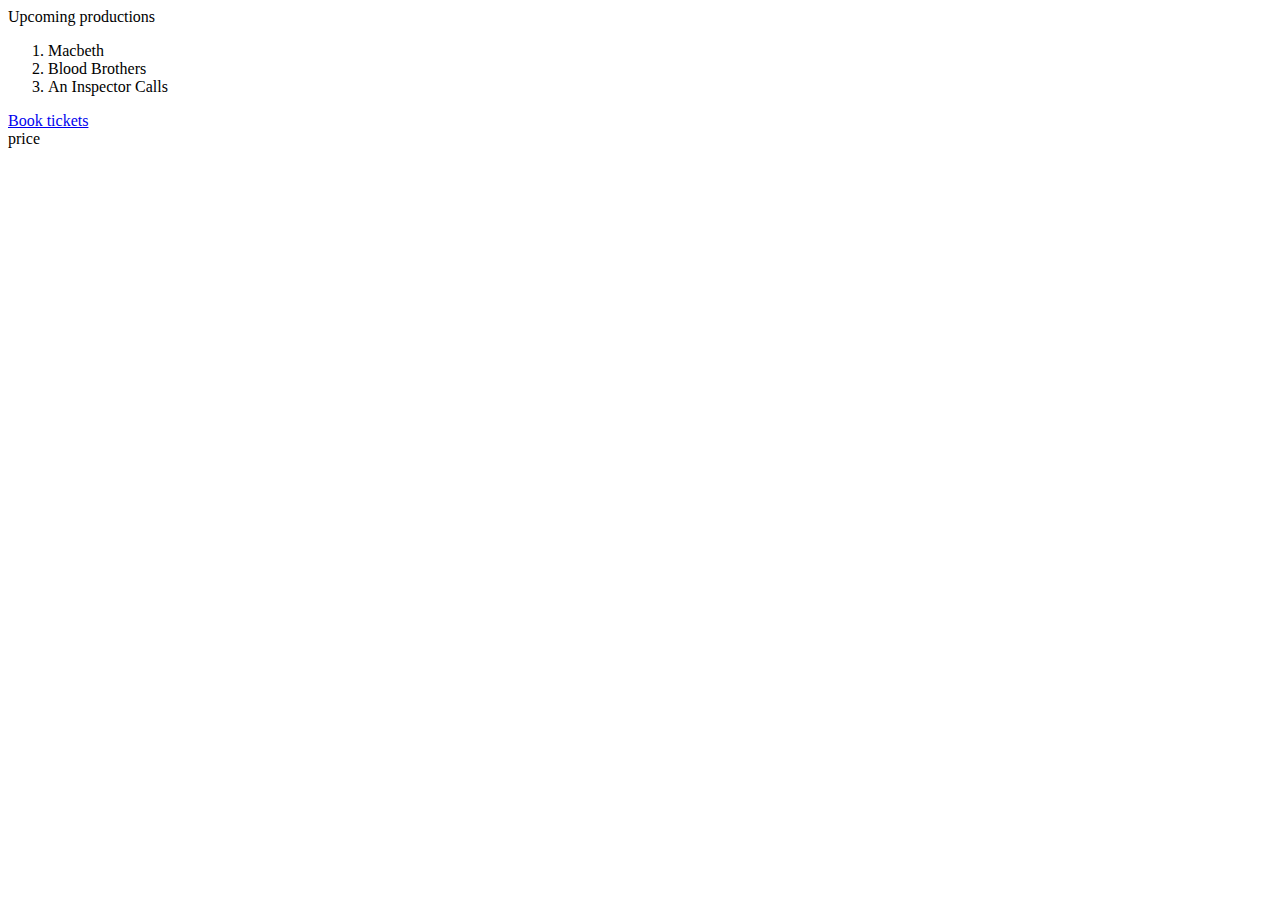
<file: macbeth.html>
<!DOCTYPE html>
<html lang="en">
<head>
    <meta charset="UTF-8">
    <title>bookings.html</title>
</head>
<body>


Upcoming productions

<ol>
    <li>Macbeth</li>
    <li>Blood Brothers</li>
    <li>An Inspector Calls</li>

</ol>
<a href="bookings.html">Book tickets</a>
<div id="prices">price</div>


<script>
    var date = new Date() ;
    var daycode = 2;
    var price="";

    if (daycode == 1 || daycode == 2) {
        price = 15
    }
    else {
        price = 20
    }
    documenrt.getElementById("prices").innerHTML = price;
    </html>

</script>
</body>
</html>
</file>
